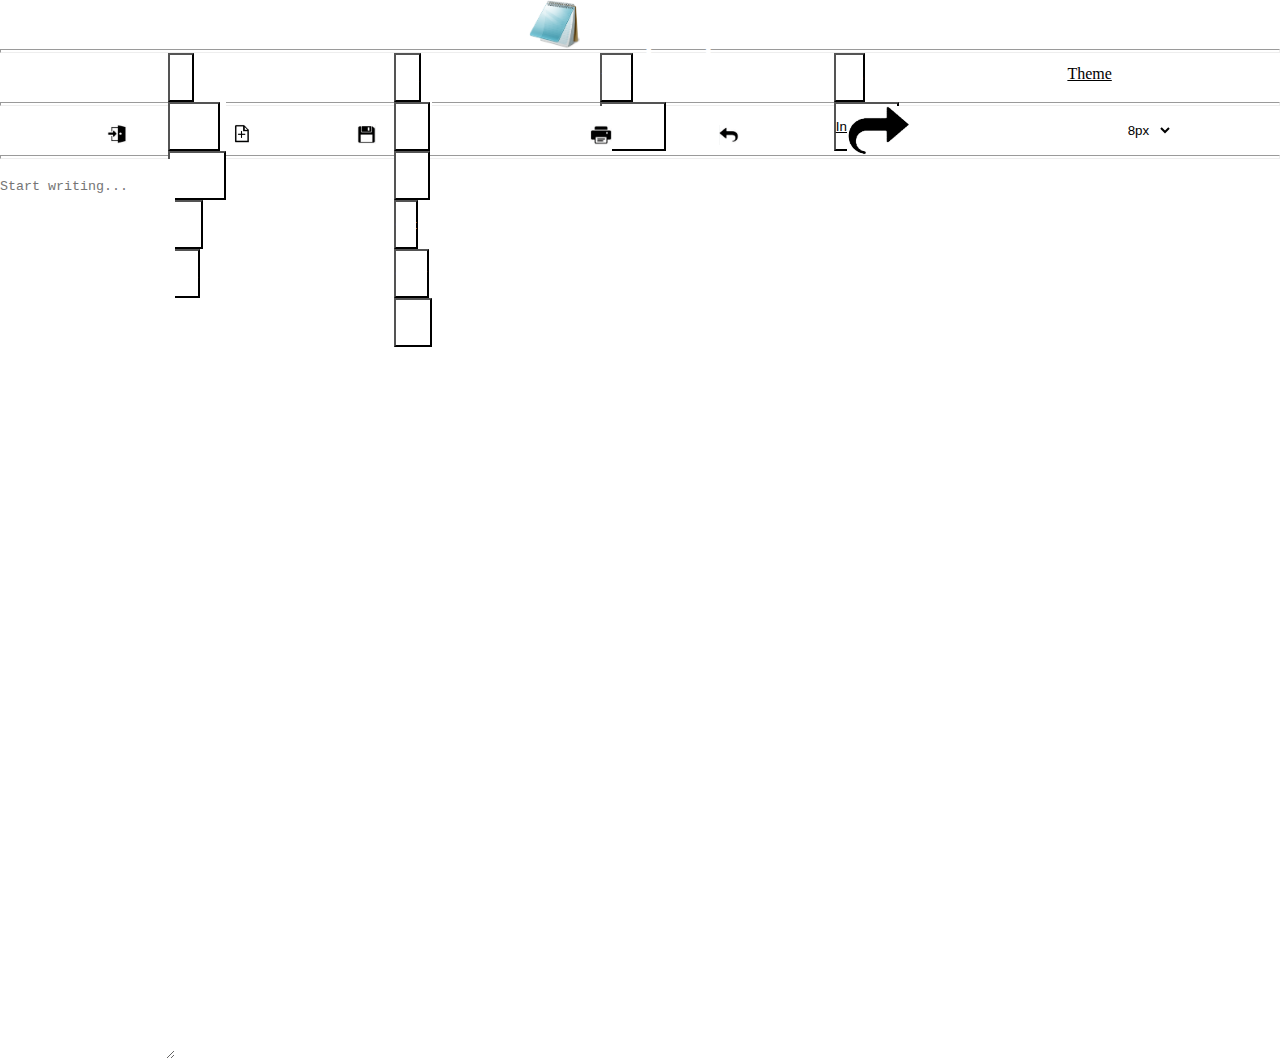
<file: index.html>
<!DOCTYPE html>
<html lang="en">


<head>
 <meta charset="UTF-8">
 <meta name="viewport" content="width=device-width, initial-scale=1.0">
 <meta http-equiv="X-UA-Compatible" content="ie=edge">
 <title>Notepad pro</title>
<link rel="stylesheet" href="style1.css">
<link rel="icon" href="Logo.PNG">
</head>


<body>
  <div id="a1">
    <h1 id="c1"><img id="k444" src="Logo.PNG" alt="">Notepad pro</h1>



</div>
<hr id="b">
 <div id="a1">
  <div class="dropdown">
    <button class="dropbtn">File</button>
    <div class="dropdown-content">
      <button class="b11" id="newFile"><!--img class="a4" id="a44" src="new-text-file1.png" -->New file </button><br>
      <button class="b11" id="openFile"><!--img class="a4" id="a44" src="open1.png"-->Open file</button><br>
      <button class="b11" onclick="downloadFile()"><!--img class="a4" id="a44" src="save1.png"-->Save</button><br>
      <button class="b11" onclick="printDocument()"><!--img class="a6" id="a44" src="print1.png"-->Print</button><br>
    </div>
  </div>
  <div class="dropdown">
    <button class="dropbtn">Edit</button>
    <div class="dropdown-content">
      <button class="b11" id="undo"><!--img class="a6" id="a44" src="undo1.png"-->Undo</button><br>
      <button class="b11" id="redo"><!--img class="a77" id="a44" src="redo1.png"-->Redo</button><br>
      <button class="b11" id="redo">Cut</button><br>
      <button class="b11" id="redo">Copy</button><br>
      <button class="b11" id="redo">Paste</button><br>
    </div>
  </div>
  <div class="dropdown">
    <button class="dropbtn">View</button>
    <div class="dropdown-content">

     <!--<input class="u444" type="text" id="findText" placeholder="Find"><br>
      <input class="u444" type="text" id="replaceText" placeholder="Replace"><br>
      <button onclick="findAndReplace()">Find & Replace</button><br>--> 

      <button  class="b11" onclick="toggleFullscreen()">Fullscreen</button>
   <br>
    </div>
  </div>

  <div class="dropdown">
    <button class="dropbtn">Help</button>
    <div class="dropdown-content">
      <button class="b11" id="undo"><a href="Instruction.pdf">Instruction</a></button><br>
    </div>
  </div>
   <a href="#">Theme</a>
   </div>
   <hr id="b">




 <div id="a1" class="buttons">

    <button class="b1" id="openFile"><img class="a4" src="open1.png" alt="OPen file"></button>
    <button class="b1" id="newFile"><img class="a4" src="new-text-file1.png" alt="New file"> </button>
    <button class="b1" onclick="downloadFile()"><img class="a4" src="save1.png" alt="Save"></button><hc id="c7"></hc>
    <button class="b1" onclick="printDocument()"><img class="a6" src="print1.png" alt=""></button>
    <button class="b1" id="undo"><img class="a6" src="undo1.png" alt="undo"></button>
    <button class="b1" id="redo"><img class="a7" src="redo1.png" alt="redo"></button><hc id="c7"></hc>
    <select class="b2" id="fontSize">
        <option class="b4" value="8px">8px</option>
         <option class="b4" value="9px">9px</option>
       <option class="b4" value="10px">10px</option>
       <option class="b4" value="11px">11px</option>
       <option class="b4" value="12px">12px</option>
       <option class="b4"value="13px">13px</option>
         <option class="b4" value="14px">14px</option>
       <option class="b4" value="16px">16px</option>
       <option class="b4" value="18px">18px</option>
        <option class="b4" value="20px">20px</option>
       <option  class="b4"value="22px">22px</option>   
       <option class="b4" value="24px">24px</option>
       <option class="b4" value="26px">26px</option>
       <option class="b4" value="28px">28px</option>

       </select>
    
</div>
<hr id="b">
<main>
<textarea  id="editor" placeholder="Start writing..." class="a3" style=""></textarea>
</main>



<script src="script.js"></script>
</body>


</html>
</file>
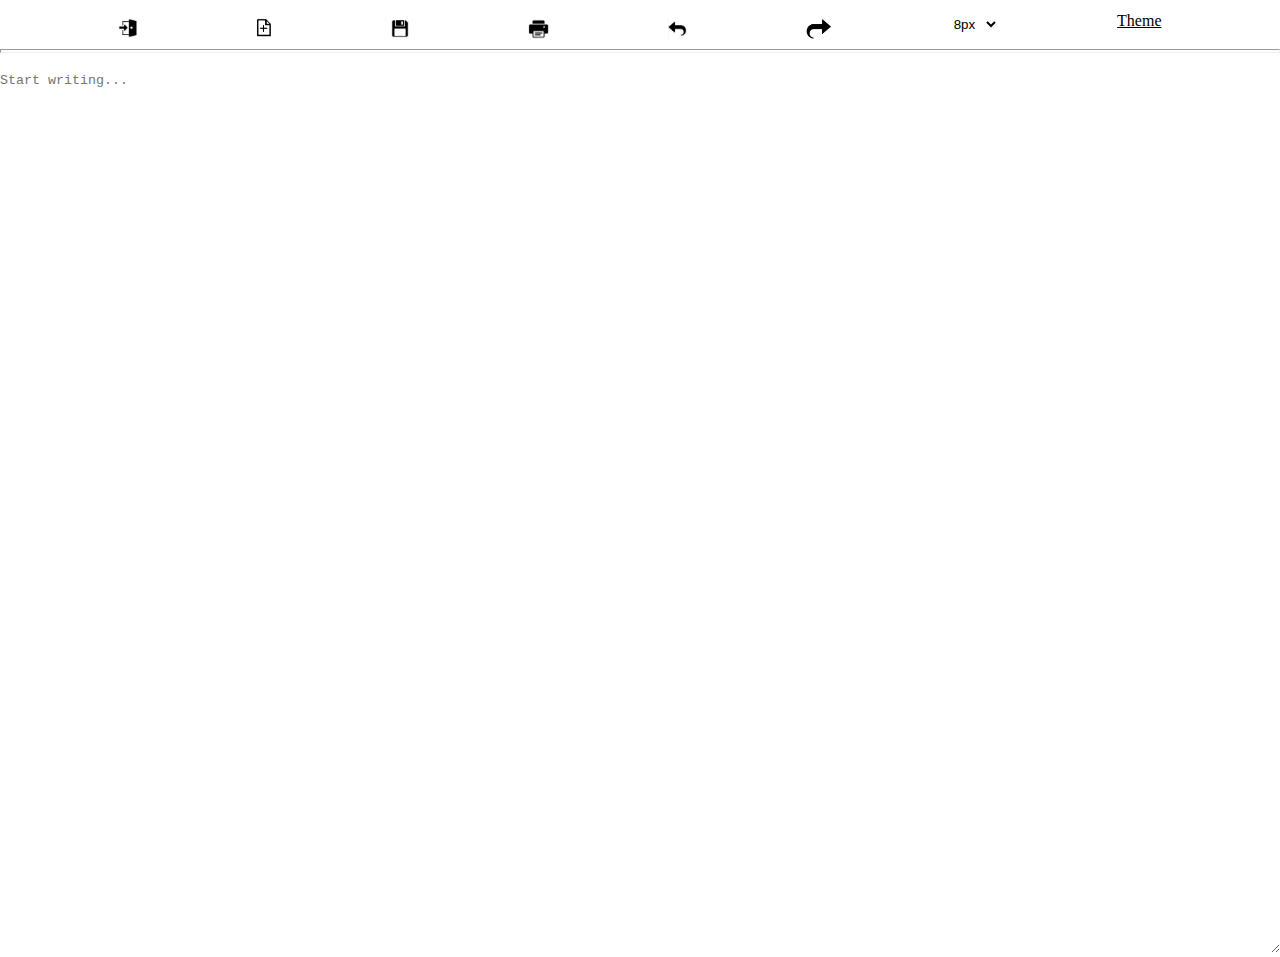
<file: ms.html>
<!DOCTYPE html>
<html lang="en">


<head>
 <meta charset="UTF-8">
 <meta name="viewport" content="width=device-width, initial-scale=1.0">
 <meta http-equiv="X-UA-Compatible" content="ie=edge">
 <title>Notepad</title>
<link rel="stylesheet" href="style1.css">
<link rel="icon" href="Logo.PNG">
</head>


<body>

 <div id="a1" class="buttons">
    <button class="b1" id="openFile"><img class="a4" src="open1.png" alt="OPen file"></button>
    <button class="b1" id="newFile"><img class="a4" src="new-text-file1.png" alt="New file"> </button>
    <button class="b1" id="saveFile"><img class="a4" src="save1.png" alt="Save"></button>
    <button class="b1" id="print"><img class="a6" src="print1.png" alt=""></button>
    <button class="b1" id="undo"><img class="a6" src="undo1.png" alt="undo"></button>
    <button class="b1" id="redo"><img class="a6" src="redo1.png" alt="redo"></button>
    <select class="b2" id="fontSize">
        <option class="b4" value="8px">8px</option>
         <option class="b4" value="9px">9px</option>
       <option class="b4" value="10px">10px</option>
       <option class="b4" value="11px">11px</option>
       <option class="b4" value="12px">12px</option>
       <option class="b4"value="13px">13px</option>
         <option class="b4" value="14px">14px</option>
       <option class="b4" value="16px">16px</option>
       <option class="b4" value="18px">18px</option>
        <option class="b4" value="20px">20px</option>
       <option  class="b4"value="22px">22px</option>   
       <option class="b4" value="24px">24px</option>
       <option class="b4" value="26px">26px</option>
       <option class="b4" value="28px">28px</option>

       </select>
      
        <a href="Index.html">Theme</a>
    
</div>
<hr id="b">
<main>
<textarea  id="notepad" placeholder="Start writing..." class="a3" style=" width: 100%;"></textarea>
</main>



<script src="script.js"></script>
</body>


</html>
</file>
<file: style1.css>
* {
    margin: 0;
    padding: 0;
    box-sizing: border-box;
}

*{
    margin: 0%;
    padding: 0px;
    background-color:rgb(255, 255, 255) ;
    color: white;
    height: -webkit-fill-available;
}
body {
    font-family: Arial, sans-serif;
    background-color: #f4f4f4;
    display: flex;
    justify-content: center;
    align-items: center;
    height: 100vh;
}


.container {
    width: 80%;
    max-width: 1000px;
    background-color: #fff;
    border-radius: 8px;
    box-shadow: 0px 4px 12px rgba(0, 0, 0, 0.1);
    overflow: hidden;
}


header {
    background-color: #4CAF50;
    color: white;
    padding: 20px;
    display: flex;
    justify-content: space-between;
    align-items: center;
}


header h1 {
    margin: 0;
}


.buttons button {
    background-color: #fff;
    border: 1px solid #4CAF50;
    color: #4CAF50;
    padding: 10px 15px;
    margin-left: 10px;
    cursor: pointer;
    font-size: 16px;
    border-radius: 4px;
}


.buttons button:hover {
    background-color: #4CAF50;
    color: white;
}


main {
    padding: 20px;
    height: 400px;
    position: relative;
}


textarea {
    width: 100%;
    height: 100%;
    border: none;
    padding: 10px;
    font-size: 16px;
    background-color: #f9f9f9;
    resize: none;
    outline: none;
}


footer {
    background-color: #f4f4f4;
    text-align: center;
    padding: 10px;
}

#a1{
    background-color: rgb(255, 255, 255);
    height: 49px;

   display: flex;
   justify-content: space-evenly;}
   
   .a4{
    height: 20px;
    margin-top: 10px;
    background-color: rgb(193, 204, 204);}
    .a4:hover{
        background-color: white;
    }
    .a6{
        height: 20px;
        margin-top: 12px;
    background-color: rgb(193, 204, 204);
    }
    .a6:hover{
        background-color: white;
    }
    .b1{
        border: none;
        background-color:rgb(255, 255, 255) ;
    }
    .b2{
        border: none;
        background-color:rgb(255, 255, 255) ;
        color: black;
    }
    .a3{
        border: none;
     padding-top: 20px;
     color: black;
    }
    .b4{
color: black;
    }
    hr#b {
        height: 2px;
    }


    /* Style the switch container */
.switch-container {
      display: flex;
      align-items: center;
    }
    
    
    /* Hide the default checkbox */
    .switch input {
      opacity: 0;
      width: 0;
      height: 0;
    }
    
    
    /* Style the slider */
    .switch .slider {
      position: relative;
      cursor: pointer;
      width: 50px;
      height: 26px;
      background-color: #ccc;
      border-radius: 50px;
      transition: background-color 0.3s;
    }
    
    
    /* Style the slider when the input is checked */
    .switch input:checked + .slider {
      background-color: #4CAF50;
    }
    
    
    /* Add the round button inside the slider */
    .switch .slider:before {
      content: "";
      position: absolute;
      height: 22px;
      width: 22px;
      border-radius: 50%;
      background-color: white;
      transition: transform 0.3s;
    }
    
    
    /* Move the button when the input is checked */
    .switch input:checked + .slider:before {
      transform: translateX(24px);
    }
    
    
a{
    padding-top: 12px;
    color: black;
}
</file>
